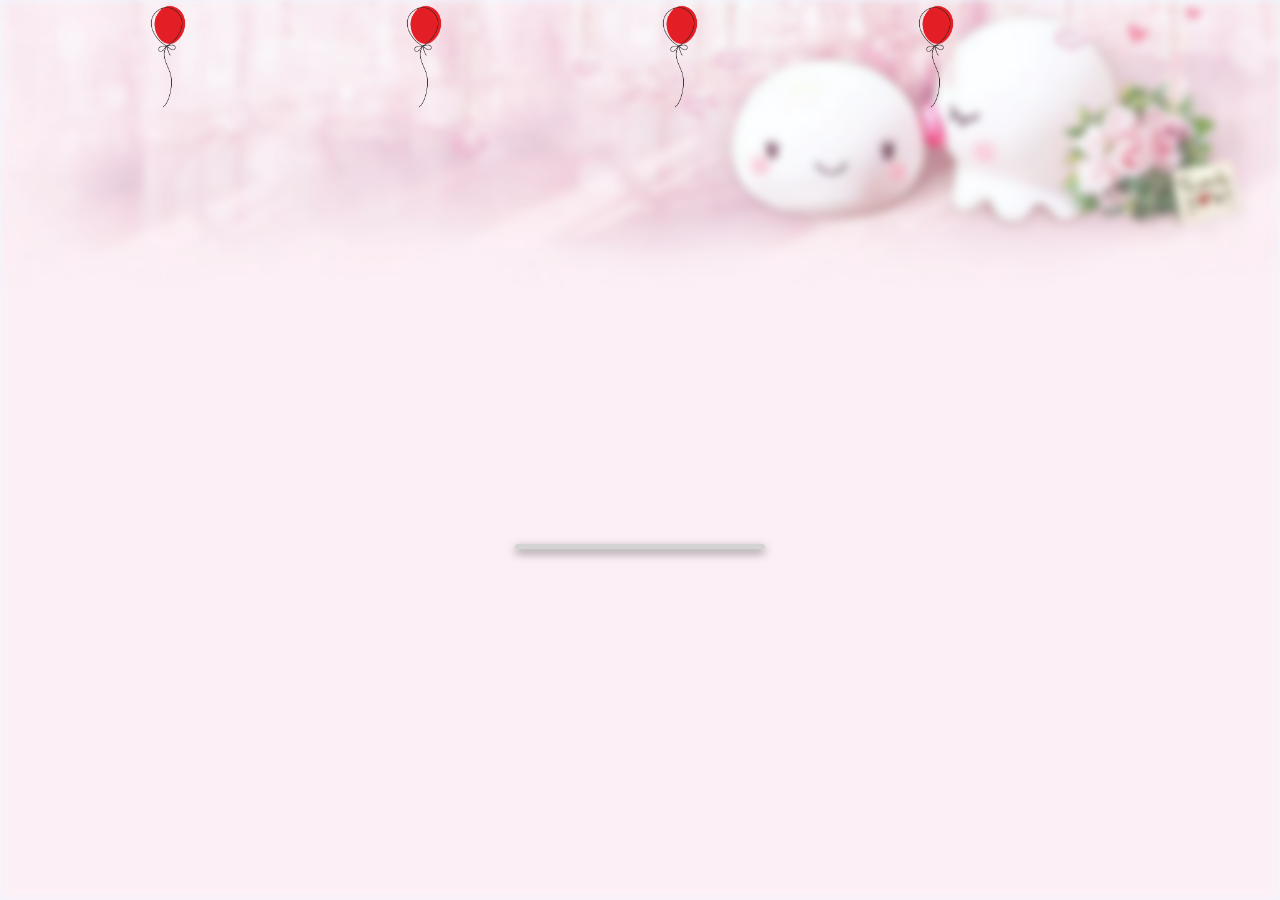
<file: Cake.html>
<!DOCTYPE html>
<html lang="vi">
<head>
    <meta charset="UTF-8">
    <meta name="viewport" content="width=device-width, initial-scale=1.0">

    <!-- Đặt tên hiển thị trên tab -->
    <title>Bánh Sinh Nhật</title>

    <!-- Liên kết tới tệp CSS -->
    <link rel="stylesheet" href="css/cake.css">

</head>
<body>
    <!-- Nhạc -->
    <audio src="./sound/Happy Birthday.mp3" autoplay></audio>

    <div id="bg"></div>
    
    <div class="cake">
        <!-- Bánh kem tạo bằng Gif -->
        <!-- <img src="img/Banhsn.gif" class="cake-image" alt="Cake Decoration"> 
        <img src="img/texthpb.gif" class="textB-image" alt="Cake Decoration">  -->

        <div class="cake-top">
            <img src="img/texthpb.gif" class="cake-image2" alt="Cake Decoration"> 
            <div class="candle candle1">
                <div class="stem"></div>
                <div class="flame1"></div>
            </div>
            <div class="candle candle9">
                <div class="circle"></div>
                <div class="stem"></div>
            </div>
        </div>
        <div class="cake-layer layer1">
            <!-- Thêm kem  -->
             
            <div class ="icing">
                <div></div>
                <div></div>
                <div></div>
                <div></div>
                <div></div>
                <div></div>
                <div></div>
                <div></div>
            </div>
            <!-- Thêm ruy băng  -->
            <div class ="bow3"></div>
            <!-- Thêm hoa-->
            
            <div class="flower flower5">
                <div class="petal one"></div>
                <div class="petal two"></div>
                <div class="petal three"></div>
                <div class="petal four"></div>
            </div>

        </div>
        <div class="cake-layer layer2">
            <!-- Thêm kem  -->
            <div class ="icing">
                <div></div>
                <div></div>
                <div></div>
                <div></div>
                <div></div>
                <div></div>
                <div></div>
                <div></div>
                <div></div>
            </div>
            <!-- Thêm ruy băng  -->
            <div class ="bow2"></div>
            
           
            <!-- Thêm cherry  -->
            <!-- <div class ="cherries2">
                <div></div>
                <div></div>
                <div></div>
            </div> -->

        </div>
        <div class="cake-layer layer3">
            <!-- Thêm kem  -->
            <div class ="icing">
                <div></div>
                <div></div>
                <div></div>
                <div></div>
                <div></div>
                <div></div>
                <div></div>
                <div></div>
                <div></div>
                <div></div>
            </div>
            <!-- Thêm ruy băng  -->
            <div class ="bow"></div>
            <!-- Thêm hoa -->
            <div class="flower flower4">
                <div class="petal one"></div>
                <div class="petal two"></div>
                <div class="petal three"></div>
                <div class="petal four"></div>
            </div>
            <div class="flower flower5">
                <div class="petal one"></div>
                <div class="petal two"></div>
                <div class="petal three"></div>
                <div class="petal four"></div>
            </div>
            <!-- Thêm cherry  -->
            <!-- <div class ="cherries">
                <div></div>
                <div></div>
                <div></div>
                <div></div>
            </div> -->
        </div>
        <!-- Thêm dĩa -->
         
        <div class="plate"></div> 
        <div class = "btn">
        <button id="yes" type="button">Nhận quà!</button>
        <button id="no" type="button">Đéo nhận!</button>
        </div>
    </div>

    <!-- Bong bóng -->
<div class="balloon-container">
    <img src="img/ballon.png" class="balloon-image balloon1" alt="Balloon">
    <img src="img/ballon.png" class="balloon-image balloon2" alt="Balloon">
    <img src="img/ballon.png" class="balloon-image balloon3" alt="Balloon">
    <img src="img/ballon.png" class="balloon-image balloon4" alt="Balloon">
</div>

    <!-- Liên kết tới tệp JS -->
    <script src="./js/scripts.js"></script>
</body>
</html>
</file>
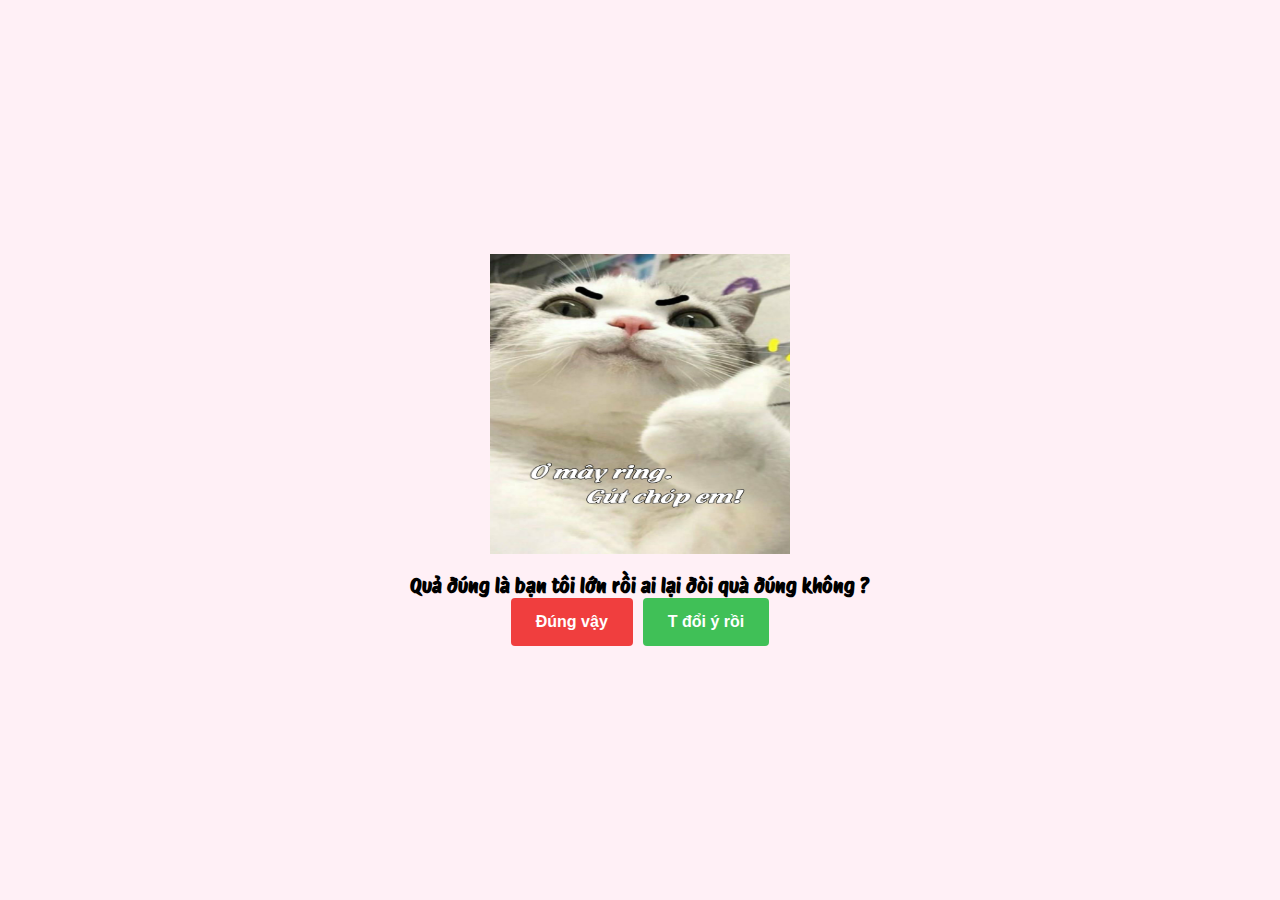
<file: Hihi.html>
<!DOCTYPE html>
<html lang="vi">
<head>
    <meta charset="UTF-8">
    <meta name="viewport" content="width=device-width, initial-scale=1.0">

    <!-- Đặt tên hiển thị trên tab -->
    <title>Real ? </title>

    <!-- Liên kết tới tệp CSS -->
    <link rel="preconnect" href="https://fonts.googleapis.com" />
    <link rel="preconnect" href="https://fonts.gstatic.com" crossorigin />
    <link rel="stylesheet" href="https://fonts.googleapis.com/css2?family=Protest+Riot&display=swap"/>
    <link rel="stylesheet" href="css/hihi.css" />

</head>
<body>
  <!-- Nhạc -->
  <audio src="./sound/Maxwell.mp3" autoplay></audio>

  <main class="container">
        <img
        class="cat-img"
        src="img/cat-like.jpg"
        alt="Picture of a cat"
        />    
      <h1>
        Quả đúng là bạn tôi lớn rồi ai lại đòi quà đúng không ?
      </h1>
      <div class="buttons">
        <button type="button" class="btn btn--no">Đúng vậy</button>
        <button type="button" class="btn btn--yes">T đổi ý rồi</button>
      </div>
    </main>

    <!-- Liên kết tới tệp JS -->
    <script type="module" src="js/hihi.js"></script>

</body>
</html>
</file>
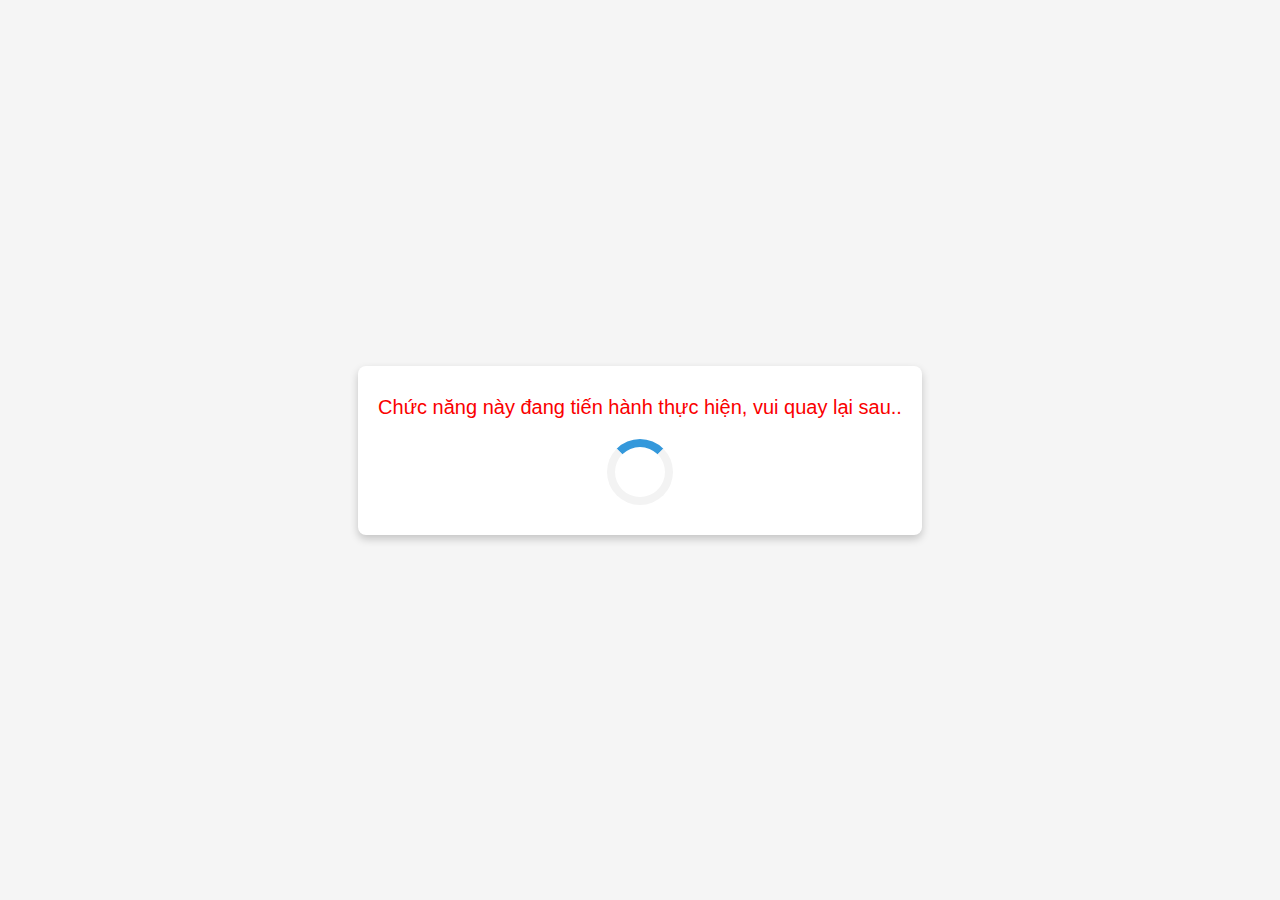
<file: Memories.html>
<!DOCTYPE html>
<html lang="vi">
<head>
    <meta charset="UTF-8">
    <meta name="viewport" content="width=device-width, initial-scale=1.0">

    <title>Đang Thực Hiện</title>

    <!-- Liên kết tới tệp CSS -->
    <link rel="stylesheet" href="css/memories.css">
</head>
<body>

    <div class="loading-container">
        <div class="loading-text">Chức năng này đang tiến hành thực hiện, vui quay lại sau..</div>
        <div class="spinner"></div>
    </div>

    <!-- Liên kết tới tệp JS -->    
    <script src="js/scripts.js"></script>
    
</body>
</html>
</file>
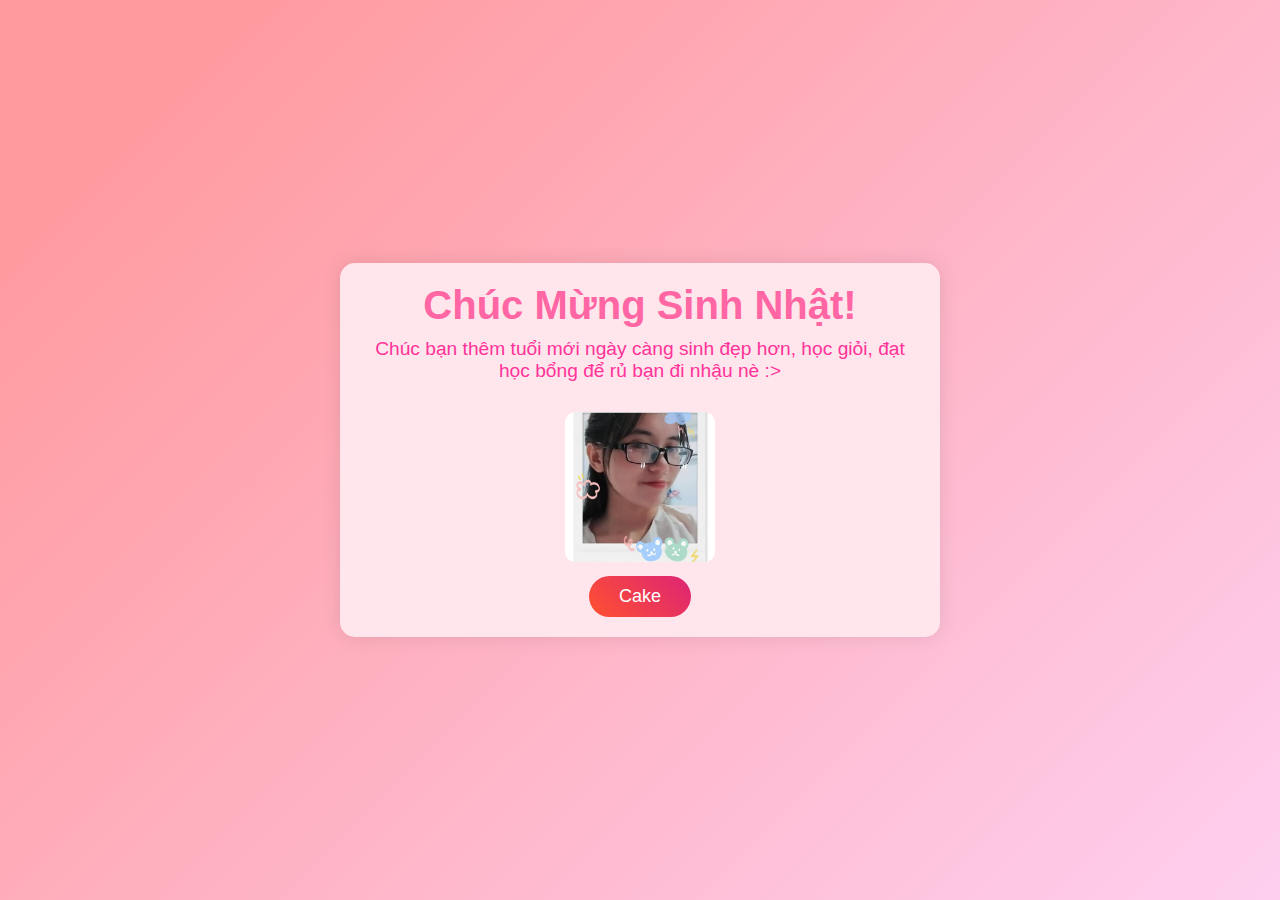
<file: welcome.html>
<!DOCTYPE html>
<html lang="vn">
<head>
    <meta charset="UTF-8">
    <meta name="viewport" content="width=device-width, initial-scale=1.0">
    <title>Chúc Mừng Sinh Nhật!</title>
    <link rel="stylesheet" href="css/style2.css">
    <link rel="stylesheet" href="css/birthdayStyle.css">
</head>

<body>
    
    <div class="container">
        <h1>Chúc Mừng Sinh Nhật!</h1>
        
        <p>Chúc bạn thêm tuổi mới ngày càng sinh đẹp hơn, học giỏi, đạt học bổng để rủ bạn đi nhậu nè :></p>
        
        <div class="gallery">
            <img src="img/TamBinh1.jpg" alt="Ảnh bạn tôi">
        </div>
        <!-- Nút để chuyển sang trang BirthdayCake -->
        <button onclick="redirectToCake()">Cake</button>
        
        <audio src="./sound/Happy Birthday.mp3" autoplay></audio>
    </div>

    <script>
        function redirectToCake() {
            window.location.href = "BirthdayCake.html"; // Chuyển hướng tới trang BirthdayCake.html
        }
    </script>
</body>
</html>
</file>
<file: css/cake.css>
* {
    margin: 0;
    padding: 0;
    box-sizing: border-box;
}

body {
    display: flex;
    justify-content: center;
    align-items: center;
    height: 100vh;
    background-color: #f0f8ff;
}
#bg{
    position: fixed;
    top: 0;
    right: 0;
    bottom: 0;
    left: 0;
    opacity: .8;
    height: 100vh;
    z-index: 0;
    background-repeat: no-repeat;
    background-image: url(../img/hihi.jpg);
    background-size: cover;
    background-position: 50%;
    -webkit-filter: blur(4px);
}

#pic{
    Top: 90px;
    padding: 0px;
    width: 100px; /* Chiều rộng của GIF */
}
.cake {
    text-align: center;
    position: relative;
}

.cake-top {
    display: flex;
    justify-content: center;
    gap: 20px;
    margin-bottom: 20px;
    animation: drop 1s ease-in-out forwards;
    animation-delay: 2.5s; /* Đặt độ trễ của bánh và nến */
    transform: translateY(-1000px);
}

/* Cây nến hình số 1 */
.candle1 {
    width: 7px;
    height: 70px;
    bottom: -20px;
    background-color: #ffb6c1;
    position: relative;
    border-radius: 5px;
    margin-top: 5px; /* Đẩy lên một chút */
    animation-delay: 3.0s; /* Nến sẽ rơi sau cùng */
}

/* Cây nến hình số 9*/
.candle9 {
    position: relative;
    width: 30px;
    height: 60px;
    bottom: -15px;
    background-color: transparent;
    border: 10px solid #ffb6c1;
    border-radius: 60%;
    clip-path: ellipse(50% 100% at 50% 100%);
    animation-delay: 3.0s; /* Nến sẽ rơi sau cùng */
}

/* Phần thân của số 9 */
.candle9 .stem {
    width: 20px;
    height: 45px;
    background-color: #ffb6c1;
    position: absolute;
    top: 25px;
    left: 15px;
    border-radius: 5px;
}

/* Phần ngọn lửa cho cả hai cây nến */
.flame1 {
    position: absolute;
    width: 10px;
    height: 15px;
    background-color: #fbcb0c;
    top: -20px; /* Đưa ngọn lửa lên trên nến */
    left: 0px;
    transform: translateX(-50%);
    border-radius: 50%;
    animation: flicker 1s infinite alternate;
}

.ballon{
    position: absolute;
    width: 10px;
    height: 15px;
    background-color: #fbcb0c;
    top: -20px; /* Đưa ngọn lửa lên trên nến */
    left: 0px;
    transform: translateX(-50%);
    border-radius: 50%;
    animation: flicker 1s infinite alternate;
}

@keyframes flicker {
    0% { opacity: 1; transform: translateY(-2px); }
    100% { opacity: 0.7; transform: translateY(2px); }
}

.cake-layer {
    height: 45px;
    margin: 0 auto;
    border-radius: 5px;
    animation: drop 1.5s ease-in-out forwards;
    transform: translateY(-1000px);
}

/* Lớp bánh thứ nhất (tầng 3) */
.layer1 {
    background-color: #d9a4f5;
    width: 160px;
    animation-delay: 1.5s; /* Tầng 3 rơi trước */
}

/* Lớp bánh thứ hai (tầng 2) */
.layer2 {
    background-color: #d9a4f5;
    width: 180px;
    animation-delay: 1s; /* Tầng 2 rơi sau */
}

/* Lớp bánh thứ ba (tầng 1) */
.layer3 {
    background-color: #d9a4f5;
    width: 200px;
    animation-delay: 0.5s; /* Tầng 1 rơi cuối cùng */
}

@keyframes drop {
    from { transform: translateY(-1000px); }
    to { transform: translateY(0); }
}

.cream {
    position: absolute;
    height: 8px;
    width: 100%;
    top: -5px;
    background-color: #ffffff;
    border-radius: 10px 10px 0 0;
    z-index: 1;
    overflow: hidden;
}

/* Hiệu ứng lượn sóng cho lớp kem */
.cream::before {
    content: "";
    position: absolute;
    width: 200%;
    height: 200%;
    background-color: #ffffff;
    top: 0;
    left: 50%;
    transform: translateX(-50%);
    border-radius: 50%;
    animation: wave 2s infinite ease-in-out;
}

@keyframes wave {
    0% { transform: translateX(-50%) translateY(-5px); }
    50% { transform: translateX(-50%) translateY(0); }
    100% { transform: translateX(-50%) translateY(-5px); }
}

/* Cập nhật cấu trúc tầng bánh */
.layer1, .layer2, .layer3 {
    position: relative;
}

.layer1 .cream { width: 160px; }
.layer2 .cream { width: 180px; }
.layer3 .cream { width: 200px; }


.bow {
    position: absolute;
    width: 200px; /* Chiều rộng của nơ */
    height: 8px; /* Chiều cao của nơ */
    background-color: #f098c7; /* Màu sắc của nơ */
    border-radius: 0px; /* Đường viền tròn cho nơ */
    top: 20px; /* Vị trí trên bánh */
    left: 50%;
    transform: translateX(-50%) rotate(0deg); /* Canh giữa nơ */
    box-shadow: 0 4px 10px rgba(0, 0, 0, 0.3); /* Hiệu ứng bóng cho nơ */
}
.bow2 {
    position: absolute;
    width: 180px; /* Chiều rộng của nơ */
    height: 8px; /* Chiều cao của nơ */
    background-color: #f098c7; /* Màu sắc của nơ */
    border-radius: 0px; /* Đường viền tròn cho nơ */
    top: 20px; /* Vị trí trên bánh */
    left: 50%;
    transform: translateX(-50%) rotate(0deg); /* Canh giữa nơ */
    box-shadow: 0 4px 10px rgba(0, 0, 0, 0.3); /* Hiệu ứng bóng cho nơ */
}
.bow3 {
    position: absolute;
    width: 160px; /* Chiều rộng của nơ */
    height: 8px; /* Chiều cao của nơ */
    background-color: #f098c7; /* Màu sắc của nơ */
    border-radius: 0px; /* Đường viền tròn cho nơ */
    top: 20px; /* Vị trí trên bánh */
    left: 50%;
    transform: translateX(-50%) rotate(0deg); /* Canh giữa nơ */
    box-shadow: 0 4px 10px rgba(0, 0, 0, 0.3); /* Hiệu ứng bóng cho nơ */
}

.icing{
    position: relative;
}
.icing>div{
    background-color: #ffffff;
    height: 10px;
    width: 20px;
    border-radius: 0 0 26px 26px;
    position: absolute;
}
.icing>div:nth-child(1)
{
    left: 0px;
}
.icing>div:nth-child(2)
{
    left: 20px;
}
.icing>div:nth-child(3)
{
    left: 40px;
}

.icing>div:nth-child(4)
{
    left: 60px;
}
.icing>div:nth-child(5)
{
    left: 80px;
}
.icing>div:nth-child(6)
{
    left: 100px;
}
.icing>div:nth-child(7)
{
    left: 120px;
}
.icing>div:nth-child(8)
{
    left: 140px;
}
.icing>div:nth-child(9)
{
    left: 160px;
}
.icing>div:nth-child(10)
{
    left: 180px;
}

.cherries>div
{
    background-color: #ff2e3a;
    height: 15px;
    width: 15px;
    border-radius: 50%;
    position: absolute;
    top: -15px;
}
.cherries>div:nth-child(1)
{
    left: 30px;
}
.cherries>div:nth-child(2)
{
    left: 70px;
}
.cherries>div:nth-child(3)
{
    left: 110px;
}
.cherries>div:nth-child(4)
{
    left: 150px;
}
.cherries2>div
{
    background-color: #ff2e3a;
    height: 15px;
    width: 15px;
    border-radius: 50%;
    position: absolute;
    top: -15px;
}
.cherries2>div:nth-child(1)
{
    left: 40px;
}
.cherries2>div:nth-child(2)
{
    left: 80px;
}
.cherries2>div:nth-child(3)
{
    left: 120px;
}


.plate {
    position: relative;
    width: 250px; /* Chiều rộng của dĩa */
    height: 5px; /* Chiều cao của dĩa */
    background-color: #d3d3d3; /* Màu sắc dĩa */
    border-radius: 10px; /* Đường viền dĩa tròn */
    top: -5px; /* Đặt dĩa phía dưới bánh */
    margin: 0 auto; /* Canh giữa dĩa */
    box-shadow: 0 4px 10px rgba(0, 0, 0, 0.5); /* Hiệu ứng bóng cho dĩa */
}

@keyframes float {
    0% { transform: translateX(-50%) translateY(0); }
    50% { transform: translateX(-50%) translateY(-10px); }
    100% { transform: translateX(-50%) translateY(0); }
}

.cake-image2 {
    position: absolute;
    top: -150px; /* Đặt vị trí ảnh lên trên bánh */
    left: 50%;
    transform: translateX(-50%);
    width: 200px; /* Đặt kích thước ảnh */
    height: auto; /* Giữ tỉ lệ ảnh */
}

.textB-image {
    position: absolute;
    top: -230px; /* Đặt vị trí ảnh lên trên bánh */
    left: 50%;
    transform: translateX(-50%);
    width: 200px; /* Đặt kích thước ảnh */
    height: auto; /* Giữ tỉ lệ ảnh */
}

.cake-image{
    position: absolute;
    left: 50%;
    transform: translateX(-50%);
    top: -70px;
    width: 350px; /* Đặt kích thước ảnh */
    height: auto; /* Giữ tỉ lệ ảnh */
}

/* knot Container */
.knot {
    position: absolute;
    top: 10px; /* Adjust position as needed */
    left: 50%;
    transform: translateX(-50%);
    width: 30px;
    height: 30px;
    animation: bloom 2s ease-in-out infinite alternate;
    z-index: 1;
}

/* knot Petals */
.knot::before, .knot::after {
    content: "";
    position: absolute;
    width: 20px;
    height: 20px;
    background-color: #ff7e84;
    border-radius: 50%;
    top: 5px;
}

/* Left Petal */
.knot::before {
    transform: rotate(-45deg);
    left: -10px;
}

/* Right Petal */
.knot::after {
    transform: rotate(45deg);
    right: -9px;
}

/* knot Center */
.knot-center {
    position: absolute;
    width: 12px;
    height: 12px;
    background-color: #ff7e84;
    border-radius: 50%;
    top: 9px;
    left: 14px;
    transform: translateX(-50%);
}

/* Bloom Animation */
@keyframes bloom {
    0% { transform: scale(1); }
    100% { transform: scale(1.1); }
}

/*Tạo kiểu button*/
button
{
    padding: 5px 10px; /* Kích thước của button */
    border: unset;
    border-radius: 15px;
    color: #ffffff;
    z-index: 1;
    background: #f09dc7;
    position: relative;
    font-family: 'robot';
    font-weight: 1000;
    font-size: 15px;
    -webkit-box-shadow: 4px 8px 19px -3px rgba(0,0,0,0.27);
    box-shadow: 4px 8px 19px -3px rgba(0,0,0,0.27);
    transition: all 250ms;
    overflow: hidden;
    opacity: 0; /* Ban đầu ẩn */
    animation: fadeIn 1s forwards 5s; /* Đặt hiệu ứng xuất hiện sau 10s */
   }
   button::before {
    content: "";
    position: absolute;
    top: 0;
    left: 0;
    height: 100%;
    width: 0;
    border-radius: 15px;
    background-color: #f898e4;
    z-index: -1;
    -webkit-box-shadow: 4px 8px 19px -3px rgba(0,0,0,0.27);
    box-shadow: 4px 8px 19px -3px rgba(0,0,0,0.27);
    transition: all 250ms
   }
   button:hover {
    color: #e8e8e8;
   }
   button:hover::before {
    width: 100%;
}
#yes
{
    right: 10px;
    background-color: #f09dc7; 
}
#no
{
    left: 10px;
    background-color: #f09dc7; 
}
/* Hover cho #yes - chuyển sang xanh */
#yes:hover {
    background-color: #4caf50; /* Màu xanh */
}

#yes:hover::before {
    background-color: #66bb6a; 
}

/* Hover cho #no - chuyển sang đỏ */
#no:hover {
    background-color: #f44336; /* Màu đỏ */
}

#no:hover::before {
    background-color: #ef5350; 
}

/* Animation fadeIn */
@keyframes fadeIn {
    0% {
        opacity: 0; /* Ban đầu ẩn */
        transform: scale(0.5); /* Thu nhỏ */
    }
    100% {
        opacity: 1; /* Cuối cùng hiển thị */
        transform: scale(1); /* Kích thước bình thường */
    }
}


/* Hoa */
.flower {
    display: grid;
    grid-template-columns: 1em 1em;
    position: absolute;
    transition: grid-template-columns 0.8s ease;
}

.flower1 {
    top: -12px;
    left: -13px;
    transform: rotate(5deg);
}

.flower2 {
    bottom: -5px;
    left: 8px;
    transform: rotate(35deg);
}

.flower3 {
    bottom: -15px;
    transform: rotate(0deg);
}

.flower4 {
    top: -14px;
    transform: rotate(15deg);
}

.flower5 {
    right: 11px;
    top: -3px;
    transform: rotate(25deg);
}

.flower6 {
    right: -15px;
    bottom: -15px;
    transform: rotate(30deg);
}

.petal {
    height: 1em;
    width: 1em;
    border-radius: 40% 70% / 7% 90%;
    background: linear-gradient(#f5ea97, #f0ffc4);
    border: 0.5px solid #fefec4;
    z-index: 0;
    transition: width 0.8s ease, height 0.8s ease;
}

.two {
    transform: rotate(90deg);
}

.three {
    transform: rotate(270deg);
}

.four {
    transform: rotate(180deg);
}

/* Khi con trỏ di chuyển tới bất kỳ phần tử nào có lớp "flower" */
.flower:hover {
    grid-template-columns: 1.5em 1.5em;
}

.flower:hover .petal {
    width: 1.5em;
    height: 1.5em;
}

/* Tạo animation cho từng "flower" khi hover */
.flower1:hover {
    animation: flower1 15s linear infinite;
}

.flower2:hover {
    animation: flower2 13s linear infinite;
}

.flower3:hover {
    animation: flower3 16s linear infinite;
}

.flower4:hover {
    animation: flower4 17s linear infinite;
}

.flower5:hover {
    animation: flower5 20s linear infinite;
}

.flower6:hover {
    animation: flower6 15s linear infinite;
}

/* Các keyframes xoay cho từng "flower" */
@keyframes flower1 {
    0% { transform: rotate(5deg); }
    100% { transform: rotate(365deg); }
}

@keyframes flower2 {
    0% { transform: rotate(35deg); }
    100% { transform: rotate(-325deg); }
}

@keyframes flower3 {
    0% { transform: rotate(0deg); }
    100% { transform: rotate(360deg); }
}

@keyframes flower4 {
    0% { transform: rotate(15deg); }
    100% { transform: rotate(375deg); }
}

@keyframes flower5 {
    0% { transform: rotate(25deg); }
    100% { transform: rotate(-335deg); }
}

@keyframes flower6 {
    0% { transform: rotate(30deg); }
    100% { transform: rotate(390deg); }
}

/*Bong bóng*/
.balloon-container {
    position: absolute;
    width: 100%;
    height: 100vh;
    top: 0;
    left: 0;
    overflow: hidden;
    pointer-events: none;
}

.balloon-image {
    position: absolute;
    width: 80px;
    animation: floatUp 8s ease-in infinite;
}

/* Vị trí ban đầu ngẫu nhiên và di chuyển lên */
.balloon1 { left: 10%; animation-delay: 0s; }
.balloon2 { left: 30%; animation-delay: 2s; }
.balloon3 { left: 50%; animation-delay: 4s; }
.balloon4 { left: 70%; animation-delay: 6s; }

@keyframes floatUp {
    0% { bottom: -100px; opacity: 0; transform: translateY(0); }
    10% { opacity: 1; }
    100% { bottom: 100vh; opacity: 0; transform: translateY(-200px); }
}
</file>
<file: css/hihi.css>
* {
    margin: 0;
    padding: 0;
    box-sizing: border-box;
  }
  
  html {
    font-size: 62.5%;
  }
  
  body {
    background-color: #fff0f6;
    font-family: "Protest Riot", sans-serif;
  }
  
  .container {
    height: 100vh;
    margin: 0 auto;
  
    display: flex;
    flex-direction: column;
    align-items: center;
    justify-content: center;
  }
  
  .cat-img {
    width: 30rem;
    height: 30rem;
    margin-bottom: 2rem;
  }
  
  .title {
    font-size: 3.6rem;
    color: #f53699;
    text-align: center;
    margin-bottom: 2rem;
  }
  
  .buttons {
    display: flex;
    flex-wrap: wrap;
    align-items: center;
    justify-content: center;
  
    gap: 1rem;
  }
  
  .btn {
    padding: 1.5rem 2.5rem;
    border: none;
    border-radius: 4px;
  
    color: white;
    font-size: 1.6rem;
    font-weight: 600;
    cursor: pointer;
    display: inline-block;
  }
  
  .btn--yes {
    background-color: #40c057;
  }
  
  .btn--no {
    background-color: #f03e3e;
  }
  
  .hidden {
    display: none;
  }
</file>
<file: css/memories.css>
/* Định dạng nền */
 body, html {
    height: 100%;
    display: flex;
    align-items: center;
    justify-content: center;
    font-family: Arial, sans-serif;
    margin: 0;
    background-color: #f5f5f5;
}

/* Định dạng khung hiển thị */
.loading-container {
    text-align: center;
    padding: 30px 20px;
    border-radius: 8px;
    background-color: #ffffff;
    box-shadow: 0 4px 8px rgba(0, 0, 0, 0.2);
}

/* Định dạng cho văn bản */
.loading-text {
    font-size: 20px;
    color: #fa0000;
    margin-bottom: 20px;
}

/* Hiệu ứng xoay tròn cho biểu tượng */
.spinner {
    border: 8px solid #f3f3f3;
    border-top: 8px solid #3498db;
    border-radius: 50%;
    width: 50px;
    height: 50px;
    animation: spin 1s linear infinite;
    margin: auto;
}

/* Tạo hiệu ứng xoay */
@keyframes spin {
    0% { transform: rotate(0deg); }
    100% { transform: rotate(360deg); }
}
</file>
<file: css/style2.css>
* {
    margin: 0;
    padding: 0;
    box-sizing: border-box;
    font-family: 'Comic Sans MS', cursive, sans-serif;
}

body {
    background-color: #f9f1f1;
    display: flex;
    justify-content: center;
    align-items: center;
    height: 100vh;
}

.container {
    text-align: center;
    max-width: 600px;
    padding: 20px;
    background-color: #ffe5ec;
    border-radius: 15px;
    box-shadow: 0px 0px 20px rgba(0, 0, 0, 0.1);
}

h1 {
    color: #ff66a3;
    font-size: 2.5em;
    margin-bottom: 10px;
}

p {
    font-size: 1.2em;
    color: #ff3399;
    margin-bottom: 20px;
}

.gallery img {
    width: 150px;
    height: 150px;
    margin: 10px;
    border-radius: 10px;
    transition: transform 0.3s;
}

.gallery img:hover {
    transform: scale(1.1);
}

button {
    padding: 10px 20px;
    font-size: 1em;
    color: #fff;
    background-color: #ff66a3;
    border: none;
    border-radius: 10px;
    cursor: pointer;
    transition: background-color 0.3s;
}

button:hover {
    background-color: #ff3399;
}
</file>
<file: css/birthdayStyle.css>
/*Giao diện cho trang nhập tên */
   body 
   {

     background: linear-gradient(135deg, #ff9a9e 10%, #fecfef 100%);
     height: 100vh;
     display: flex;
     justify-content: center;
     align-items: center;
     flex-direction: column;
     
   }

   /* Phần hiển thị nhập tên */
   #nameInputSection 
   {
     background: rgba(255, 255, 255, 0.8);
     border-radius: 20px;
     padding: 20px;
     box-shadow: 0px 10px 30px rgba(0, 0, 0, 0.1);
     transition: all 0.5s ease;
     /* Đặt chiều rộng cho box */
     width: 250px; 
   }

   /* Phần người dùng nhập */
   input 
   {
     border: none;
     border-radius: 30px;
     box-shadow: 0px 0px 15px rgba(0, 0, 0, 0.1);
     padding: 10px 20px;
     width: 100%;
     transition: 0.3s ease;
     outline: none;
   }

   input:focus 
   {
     transform: scale(1.05);
     box-shadow: 0px 0px 30px rgba(0, 0, 0, 0.2);
   }

   /* Nút gửi */
   button 
   {
     border: none;
     border-radius: 30px;
     padding: 10px 30px;
     background: linear-gradient(45deg, #ff512f, #dd2476);
     color: white;
     font-size: 18px;
     cursor: pointer;
     transition: 0.3s ease;
     outline: none;
   }

   button:hover 
   {
     transform: translateY(-3px);
     box-shadow: 0px 10px 20px rgba(0, 0, 0, 0.2);
   }

   /* Hiệu ứng cho input nếu trống */
   .shake 
   {
     animation: shake 0.5s;
   }

   @keyframes shake 
   {
     0% { transform: translateX(0); }
     25% { transform: translateX(5px); }
     50% { transform: translateX(-5px); }
     75% { transform: translateX(5px); }
     100% { transform: translateX(0); }
   }
 
   #gif1
   {
   padding: 0px;
   width: 200px; /* Chiều rộng của GIF */
   
   }
   
   
   #gif2
   {
     padding: 0px;
     width: 80px; /* Chiều rộng của GIF */
   }
</file>
